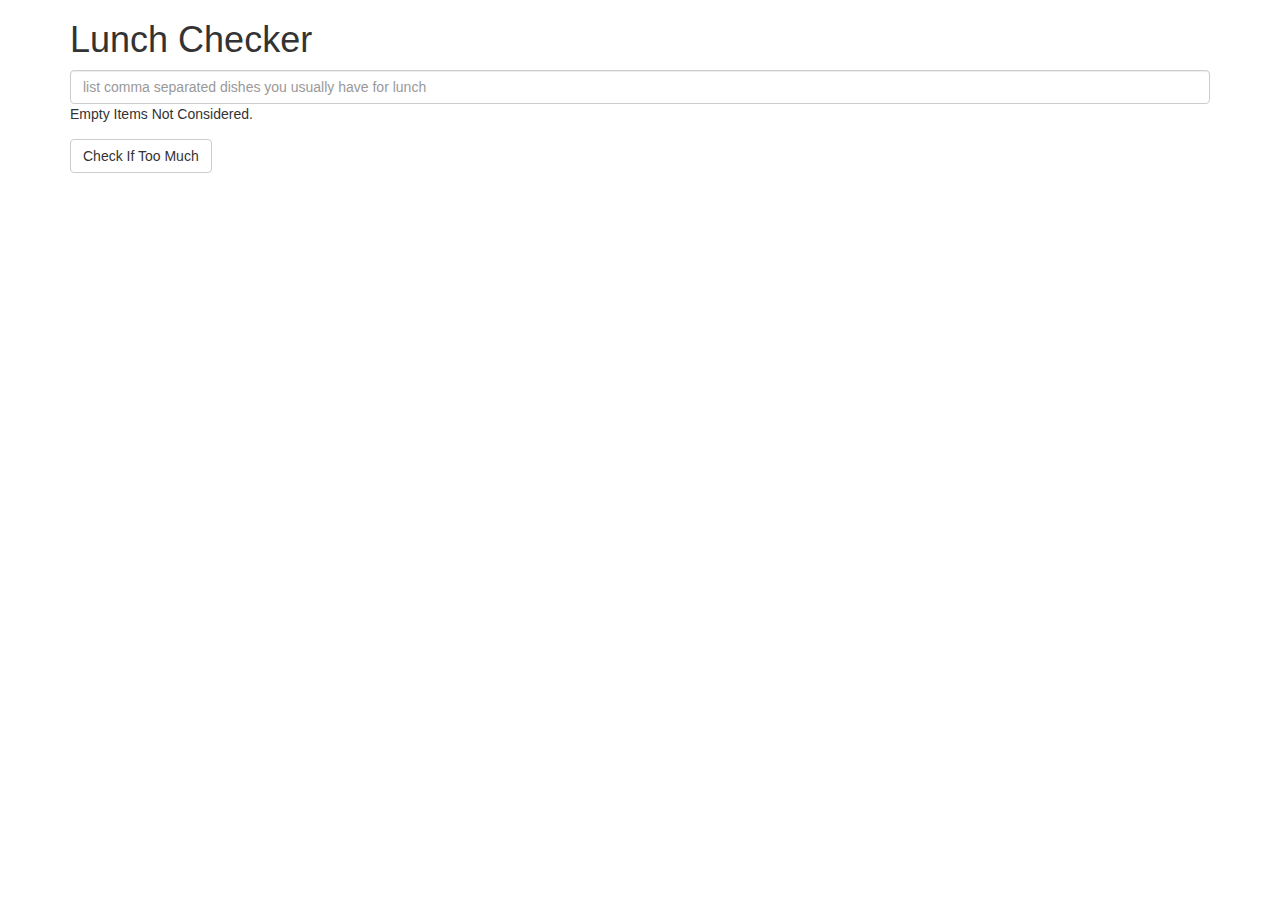
<file: Module1/index.html>
<!doctype html>
<html lang="en">
  <head>
    <title>Lunch Checker</title>
    <meta name="viewport" content="width=device-width, initial-scale=1">
    <link rel="stylesheet" href="styles/bootstrap.min.css">
    <script src="../Scripts/angular.min.js"></script>
      <script src="module1App.js"></script>
    <style>
      .message { font-size: 1.3em; font-weight: bold; }
    </style>
  </head>
<body ng-app="Module1">
      
   <div class="container" ng-controller="Module1Controller">
     <h1>Lunch Checker</h1>

         <div class="form-group" >
             <input ng-model="lunchMenu" id="lunch-menu" type="text"
             placeholder="list comma separated dishes you usually have for lunch"
             class="form-control">
             Empty Items Not Considered.
         </div>
         <div class="form-group">
             <button class="btn btn-default" ng-click="CheckTooMuch()">Check If Too Much</button>
         </div>
         <div class="form-group message">
          {{result}}
         </div>
   </div>

</body>
</html>
</file>
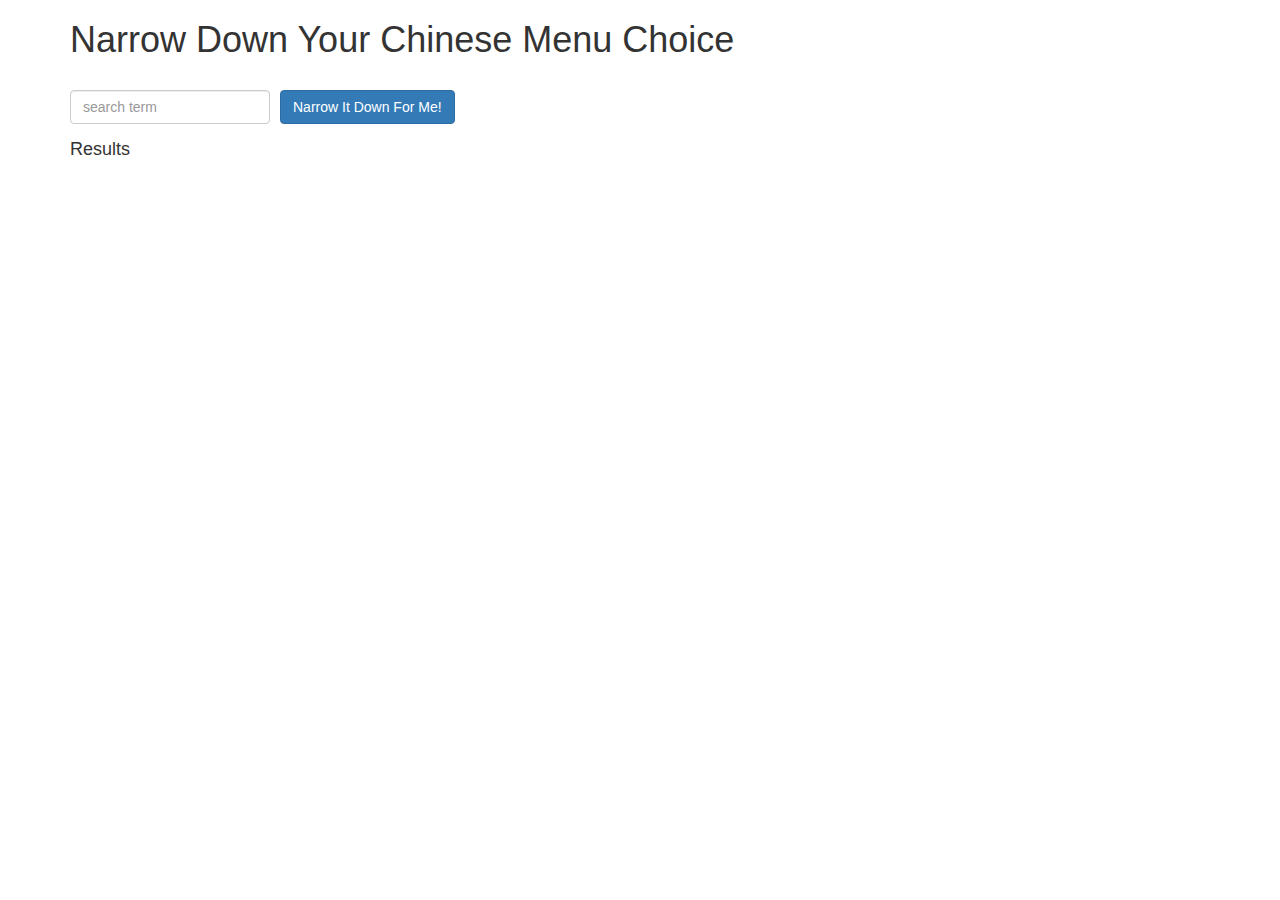
<file: Module3/index.html>
<!doctype html>
<html lang="en">
  <head>
    <title>Narrow Down Your Menu Choice</title>
    <meta name="viewport" content="width=device-width, initial-scale=1">
    <link rel="stylesheet" href="styles/bootstrap.min.css">
    <link rel="stylesheet" href="styles/styles.css">
      <script src="../angular.js"></script>
      <script src="module3App.js"></script>
  </head>
<body ng-app='NarrowItDownApp'>
   <div class="container" ng-controller="NarrowItDownController as controller">
    <h1>Narrow Down Your Chinese Menu Choice</h1>

    <div class="form-group">
      <input type="text" placeholder="search term" class="form-control" ng-model='controller.enteredText'>
    </div>
    <div class="form-group narrow-button">
      <button class="btn btn-primary" ng-click="controller.getMenuItemsClicked()">Narrow It Down For Me!</button>
    </div>
      
           <!-- found-items should be implemented as a component -->
           <found-items found="controller.found" on-remove="controller.removeItem(index)"></found-items>
       
  </div>
 
</body>
</html>
</file>
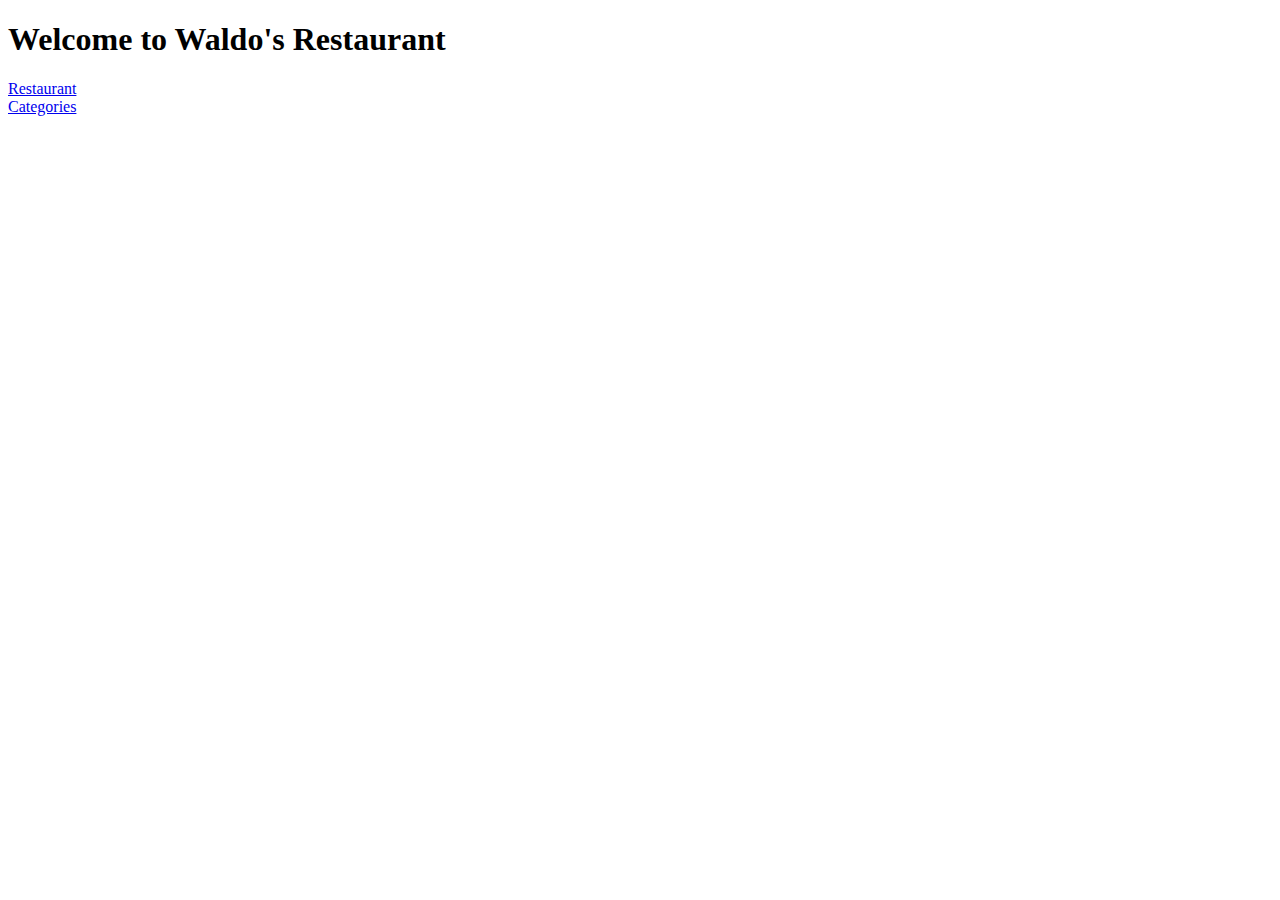
<file: Module4/index.html>
﻿<!DOCTYPE html>
<html ng-app='MenuApp'>

<head>
    <meta charset="utf-8">
    <title>Restaurant</title>
</head>

<body>
    <h1>Welcome to Waldo's Restaurant</h1>
    <div class="navbar-brand">
        <a class="navbar-brand" ui-sref="home">Restaurant</a>
    </div>
    <ui-view></ui-view>

    <!-- Libraries -->
    <script src="../angular.js"></script>
    <script src="Scripts/angular-ui-router.min.js"></script>

    <!-- Modules -->
    <script src="Scripts/data.module.js"></script>
    <script src="Scripts/menuapp.module.js"></script>
   

    <!-- Module artifacts -->
    <script src="Scripts/menudata.service.js"></script>
    <script src="Scripts/categories.component.js"></script>
    <script src="Scripts/items.component.js"></script>
    <script src="Scripts/routes.js"></script>
    <script src="Scripts/categories.controller.js"></script>
    <script src="Scripts/items.controller.js"></script>

</body>

</html>
</file>
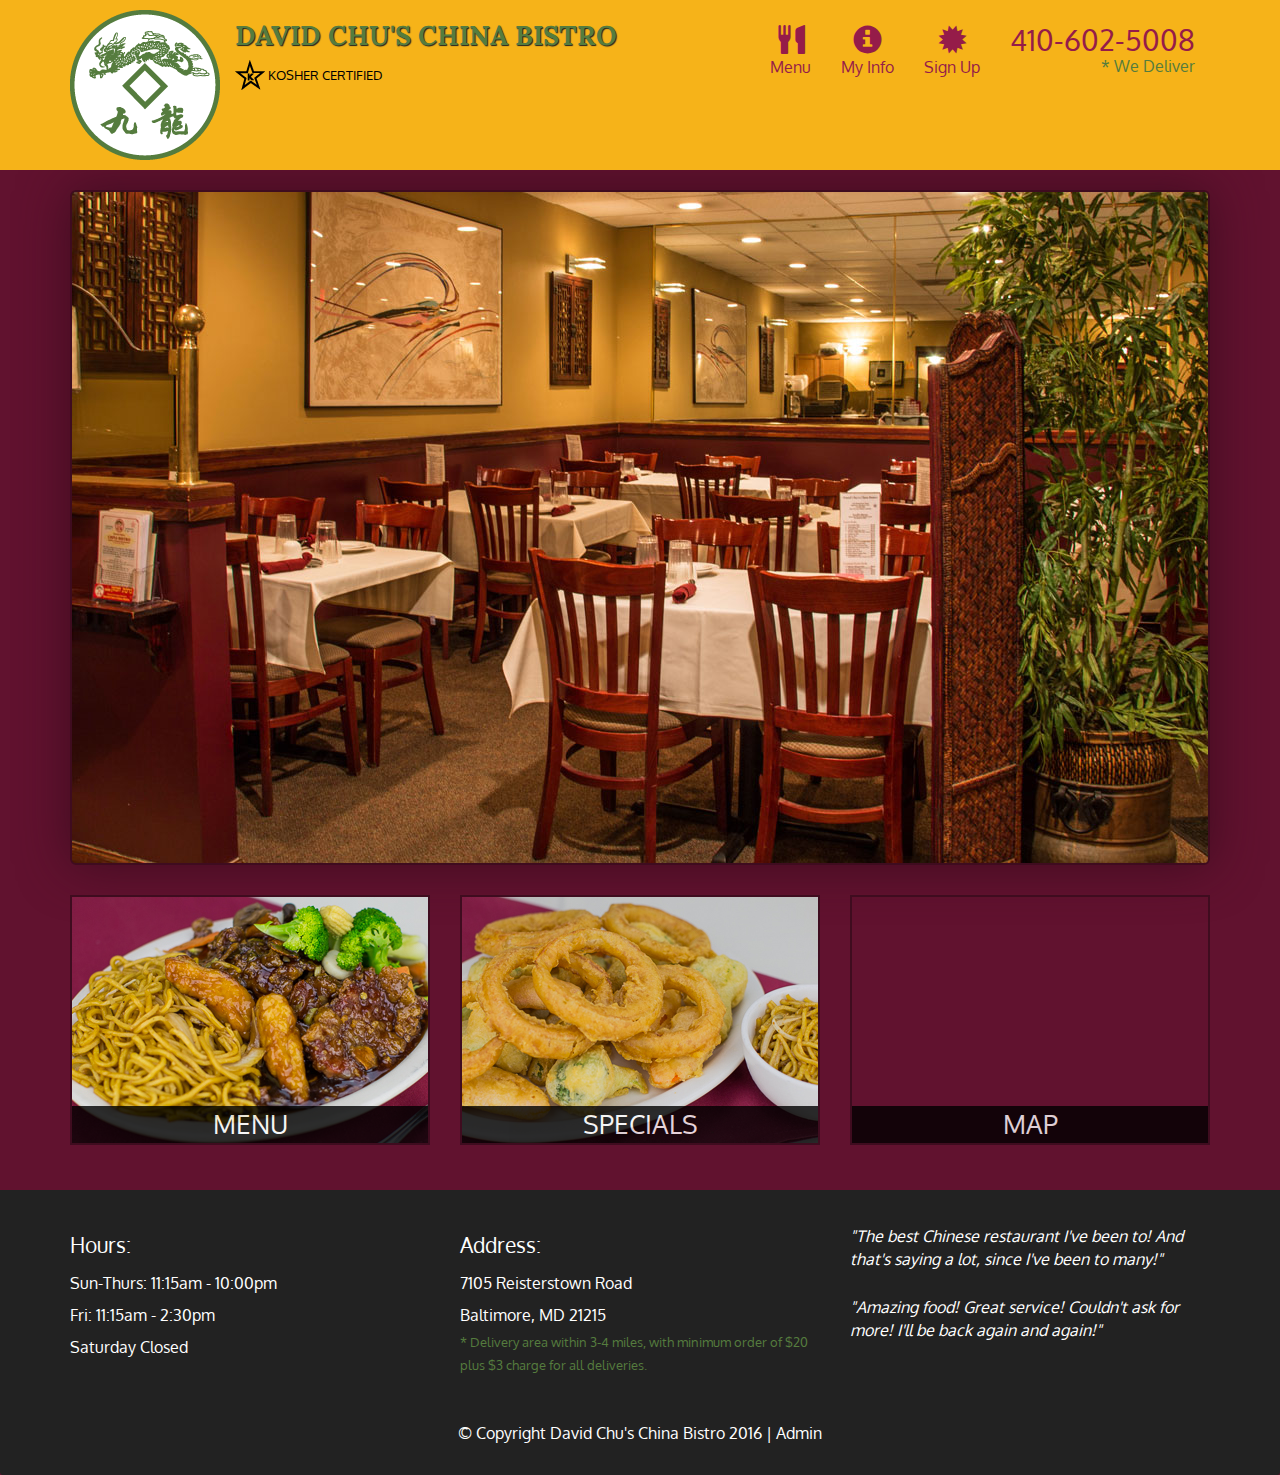
<file: Module5/index.html>
<!DOCTYPE html>
<html lang="en">
  <head>
    <meta charset="utf-8">
    <meta http-equiv="X-UA-Compatible" content="IE=edge">
    <meta name="viewport" content="width=device-width, initial-scale=1">
    <title>David Chu's China Bistro</title>
    <link href='https://fonts.googleapis.com/css?family=Oxygen:400,300,700' rel='stylesheet' type='text/css'>
    <link href='https://fonts.googleapis.com/css?family=Lora' rel='stylesheet' type='text/css'>
    <link rel="stylesheet" href="css/bootstrap.min.css">
    <link rel="stylesheet" href="css/restaurant.css">
    <link rel="stylesheet" href="css/common.css">
  </head>
  <body ng-app="restaurant" ng-strict-di>

    <!-- Fixed position loading indicator -->
    <loading class="loading-indicator"></loading>

    <header>
      <nav id="header-nav" class="navbar navbar-default">
        <div class="container">
          <div class="navbar-header">
            <a href="index.html" class="pull-left visible-md visible-lg">
              <div id="logo-img" alt="Logo image"></div>
            </a>

            <div class="navbar-brand">
              <a href="index.html"><h1>David Chu's China Bistro</h1></a>
              <p>
              <img src="images/star-k-logo.png" alt="Kosher certification">
              <span>Kosher Certified</span>
              </p>
            </div>

            <button id="navbarToggle" type="button" class="navbar-toggle collapsed" data-toggle="collapse" data-target="#collapsable-nav" aria-expanded="false">
              <span class="sr-only">Toggle navigation</span>
              <span class="icon-bar"></span>
              <span class="icon-bar"></span>
              <span class="icon-bar"></span>
            </button>
          </div>

          <div id="collapsable-nav" class="collapse navbar-collapse">
            <ul id="nav-list" class="nav navbar-nav navbar-right">
              <li id="navHomeButton" class="visible-xs">
                <a href="index.html">
                  <span class="glyphicon glyphicon-home"></span> Home</a>
              </li>
              <li id="navMenuButton" ui-sref-active="active">
                <a ui-sref="public.menu">
                  <span class="glyphicon glyphicon-cutlery"></span><br class="hidden-xs"> Menu</a>
              </li>
              <li ui-sref-active="active">
                <a ui-sref="public.myinfo">
                  <span class="glyphicon glyphicon-info-sign"></span><br class="hidden-xs"> My Info</a>
              </li>
              <li ui-sref-active="active">
                <a ui-sref="public.signup">
                  <span class="glyphicon glyphicon-certificate"></span><br class="hidden-xs"> Sign Up</a>
              </li>
              <li id="phone" class="hidden-xs">
                <a href="tel:410-602-5008">
                  <span>410-602-5008</span></a><div>* We Deliver</div>
              </li>
            </ul><!-- #nav-list -->
          </div><!-- .collapse .navbar-collapse -->
        </div><!-- .container -->
      </nav><!-- #header-nav -->
    </header>

    <div id="call-btn" class="visible-xs">
      <a class="btn" href="tel:410-602-5008">
        <span class="glyphicon glyphicon-earphone"></span>
        410-602-5008
      </a>
    </div>
    <div id="xs-deliver" class="text-center visible-xs">* We Deliver</div>

    <ui-view>
      <div class="text-center initial-loading">
        <h2>Loading Site...</h2>
      </div>
    </ui-view>

    <footer class="panel-footer">
      <div class="container">
        <div class="row">
          <section id="hours" class="col-sm-4">
            <span>Hours:</span><br>
            Sun-Thurs: 11:15am - 10:00pm<br>
            Fri: 11:15am - 2:30pm<br>
            Saturday Closed
            <hr class="visible-xs">
          </section>
          <section id="address" class="col-sm-4">
            <span>Address:</span><br>
            7105 Reisterstown Road<br>
            Baltimore, MD 21215
            <p>* Delivery area within 3-4 miles, with minimum order of $20 plus $3 charge for all deliveries.</p>
            <hr class="visible-xs">
          </section>
          <section id="testimonials" class="col-sm-4">
            <p>"The best Chinese restaurant I've been to! And that's saying a lot, since I've been to many!"</p>
            <p>"Amazing food! Great service! Couldn't ask for more! I'll be back again and again!"</p>
          </section>
        </div>
        <div class="text-center">
          &copy; Copyright David Chu's China Bistro 2016 |
          <a ui-sref="admin.auth">Admin</a></div>
      </div>
    </footer>

    <!-- Libs -->
    <script src="lib/jquery-2.1.4.min.js"></script>
    <script src="lib/bootstrap.min.js"></script>
    <script src="lib/angular.min.js"></script>
    <script src="lib/angular-ui-router.min.js"></script>

    <!-- Main Restaurant Module -->
    <script src="src/restaurant.module.js"></script>

    <!-- Common Module -->
    <script src="src/common/common.module.js"></script>
    <script src="src/common/loading/loading.component.js"></script>
    <script src="src/common/loading/loading.interceptor.js"></script>
    <script src="src/common/menu.service.js"></script>
    <script src="src/common/myinfo.service.js"></script>

    <!-- Public Module -->
    <script src="src/public/public.module.js"></script>
    <script src="src/public/public.routes.js"></script>
    <script src="src/public/menu/menu.controller.js"></script>
    <script src="src/public/menu-category/menu-category.component.js"></script>
    <script src="src/public/menu-items/menu-items.controller.js"></script>
    <script src="src/public/menu-item/menu-item.component.js"></script>
    <script src="src/public/signup/signup.controller.js"></script>
    <script src="src/public/myinfo/myinfo.controller.js"></script>

    <!-- ADMIN SITE -->

    <!--Application files -->

  </body>

</html>
</file>
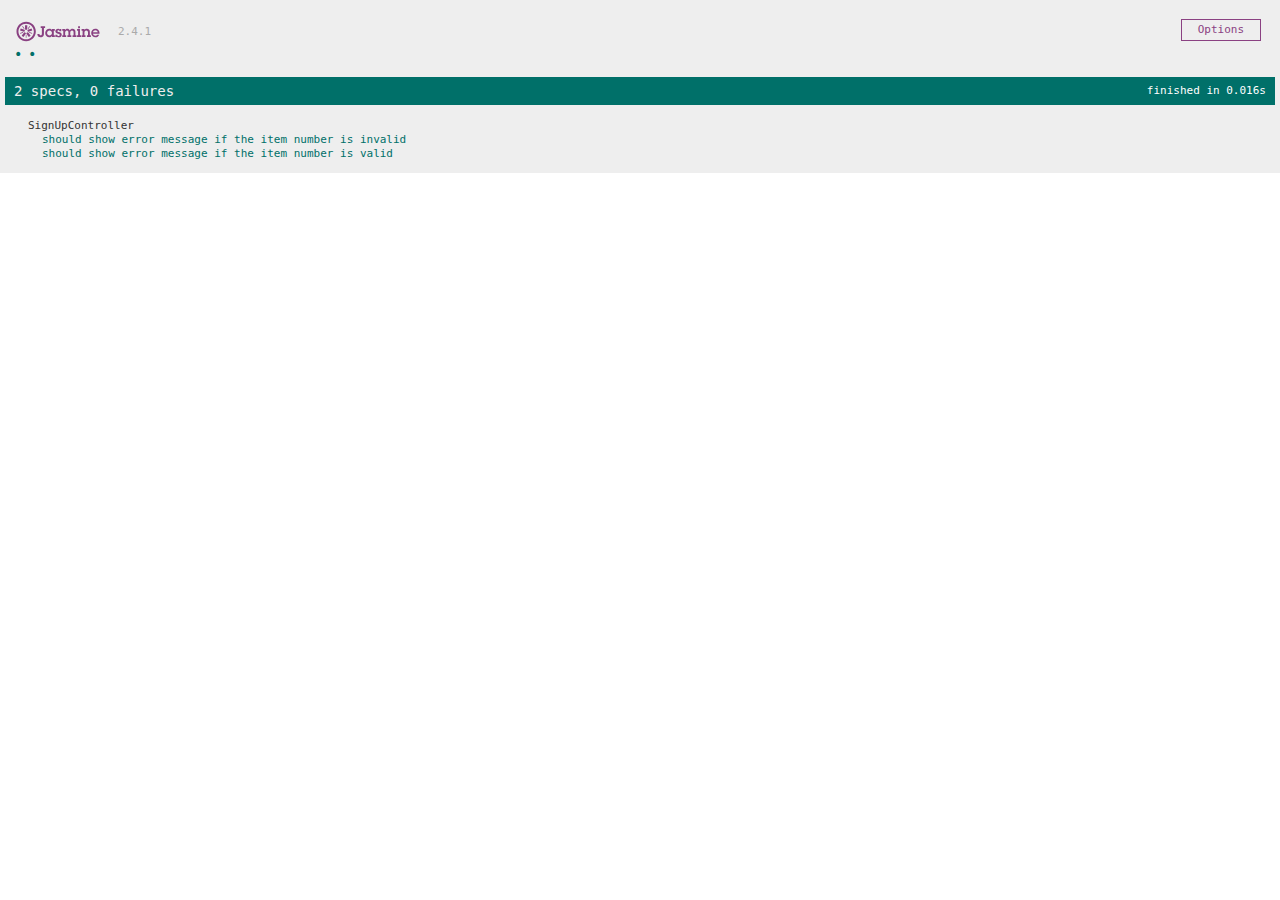
<file: Module5/spec/SpecRunner.html>
<!DOCTYPE html>
<html>
<head>
  <meta charset="utf-8">
  <title>Jasmine Spec Runner v2.4.1</title>

  <link rel="shortcut icon" type="image/png" href="../lib/jasmine-2.4.1/jasmine_favicon.png">
  <link rel="stylesheet" href="../lib/jasmine-2.4.1/jasmine.css">

  <script src="../lib/jasmine-2.4.1/jasmine.js"></script>
  <script src="../lib/jasmine-2.4.1/jasmine-html.js"></script>
  <script src="../lib/jasmine-2.4.1/boot.js"></script>

  <!-- include source files here... -->
  <script src="../lib/angular.min.js"></script>
  <script type="text/javascript" src="../lib/angular-ui-router.min.js"></script>
  <script src="../lib/angular-mocks.js"></script>

  <!-- Main Restaurant Module -->
  <script src="../src/restaurant.module.js"></script>

  <!-- Common Module -->
  <script src="../src/common/common.module.js"></script>
  <script src="../src/common/loading/loading.component.js"></script>
  <script src="../src/common/loading/loading.interceptor.js"></script>
  <script src="../src/common/menu.service.js"></script>
  <script src="../src/common/myinfo.service.js"></script>

  <!-- Public Module -->
  <script src="../src/public/public.module.js"></script>
  <script src="../src/public/public.routes.js"></script>
  <script src="../src/public/menu/menu.controller.js"></script>
  <script src="../src/public/menu-category/menu-category.component.js"></script>
  <script src="../src/public/menu-items/menu-items.controller.js"></script>
  <script src="../src/public/menu-item/menu-item.component.js"></script>
  <script src="../src/public/signup/signup.controller.js"></script>
  <script src="../src/public/myinfo/myinfo.controller.js"></script>

  <!-- include spec files here... -->
  <script src="public/signup/signup.controller.spec.js"></script>

</head>

<body>
</body>
</html>
</file>
<file: Module3/styles/styles.css>
.zebra li:nth-child(odd)
{ 
    background-color: #F7F7F7; 
}

h1 {
  margin-bottom: 30px;
}
input[type="text"] {
  width: 200px;
  float: left;
}
.narrow-button {
  float: left;
  margin-left: 10px;
}
.loader {
  display: none;
  margin-left: 5px;
  font-size: 10px;
  float: left;
  border-top: 1.1em solid rgba(147, 147, 147, 0.2);
  border-right: 1.1em solid rgba(147, 147, 147, 0.2);
  border-bottom: 1.1em solid rgba(147, 147, 147, 0.2);
  border-left: 1.1em solid #676767;
  -webkit-transform: translateZ(0);
  -ms-transform: translateZ(0);
  transform: translateZ(0);
  -webkit-animation: load8 1.1s infinite linear;
  animation: load8 1.1s infinite linear;
}
.loader,
.loader:after {
  border-radius: 50%;
  width: 3em;
  height: 3em;
}
@-webkit-keyframes load8 {
  0% {
    -webkit-transform: rotate(0deg);
    transform: rotate(0deg);
  }
  100% {
    -webkit-transform: rotate(360deg);
    transform: rotate(360deg);
  }
}
@keyframes load8 {
  0% {
    -webkit-transform: rotate(0deg);
    transform: rotate(0deg);
  }
  100% {
    -webkit-transform: rotate(360deg);
    transform: rotate(360deg);
  }
}
</file>
<file: Module5/css/restaurant.css>
body {
  font-size: 16px;
  color: #fff;
  background-color: #61122f;
  font-family: 'Oxygen', sans-serif;
}

.initial-loading {
  margin-top: 60px;
}

/** HEADER **/
#header-nav {
  background-color: #f6b319;
  border-radius: 0;
  border: 0;
}

#logo-img {
  background: url('../images/restaurant-logo_large.png') no-repeat;
  width: 150px;
  height: 150px;
  margin: 10px 15px 10px 0;
}

.navbar-brand {
  padding-top: 25px;
}
.navbar-brand h1 { /* Restaurant name */
  font-family: 'Lora', serif;
  color: #557c3e;
  font-size: 1.5em;
  text-transform: uppercase;
  font-weight: bold;
  text-shadow: 1px 1px 1px #222;
  margin-top: 0;
  margin-bottom: 0;
  line-height: .75;
}
.navbar-brand a:hover, .navbar-brand a:focus {
  text-decoration: none;
}
.navbar-brand p { /* Kosher cert */
  color: #000;
  text-transform: uppercase;
  font-size: .7em;
  margin-top: 15px;
}
.navbar-brand p span { /* Star-K */
  vertical-align: middle;
}

#nav-list {
  margin-top: 10px;
}
#nav-list a {
  color: #951C49;
  text-align: center;
}
#nav-list a:hover {
  background: #E7E7E7;
}
#nav-list a span {
  font-size: 1.8em;
}

#phone {
  margin-top: 5px;
}
#phone a { /* Phone number */
  text-align: right;
  padding-bottom: 0;
}
#phone div { /* We Deliver */
  color: #557c3e;
  text-align: right;
  padding-right: 15px;
}

.navbar-header button.navbar-toggle, .navbar-header .icon-bar {
  border: 1px solid #61122f;
}
.navbar-header button.navbar-toggle {
  clear: both;
  margin-top: -30px;
}
/* END HEADER */

/* FOOTER */
.panel-footer {
  margin-top: 30px;
  padding-top: 35px;
  padding-bottom: 30px;
  background-color: #222;
  border-top: 0;
}
.panel-footer div.row {
  margin-bottom: 35px;
}
#hours, #address {
  line-height: 2;
}
#hours > span, #address > span {
  font-size: 1.3em;
}
#address p {
  color: #557c3e;
  font-size: .8em;
  line-height: 1.8;
}
#testimonials {
  font-style: italic;
}
#testimonials p:nth-child(2) {
  margin-top: 25px;
}
a[ui-sref="admin.auth"] {
  color: #fff;
}
/* END FOOTER */

/********** Medium devices only **********/
@media (min-width: 992px) and (max-width: 1199px) {
  /* Header */
  #logo-img {
    background: url('../images/restaurant-logo_medium.png') no-repeat;
    width: 100px;
    height: 100px;
    margin: 5px 5px 5px 0;
  }
  /* End Header */
}


/********** Extra small devices only **********/
@media (max-width: 767px) {
  /* Header */
  .navbar-brand {
    padding-top: 10px;
    height: 80px;
  }
  .navbar-brand h1 { /* Restaurant name */
    padding-top: 10px;
    font-size: 5vw; /* 1vw = 1% of viewport width */
  }
  .navbar-brand p { /* Kosher cert */
    font-size: .6em;
    margin-top: 12px;
  }
  .navbar-brand p img { /* Star-K */
    height: 20px;
  }

  #collapsable-nav a { /* Collapsed nav menu text */
    font-size: 1.2em;
  }
  #collapsable-nav a span { /* Collapsed nav menu glyph */
    font-size: 1em;
    margin-right: 5px;
  }

  #call-btn > a {
    font-size: 1.5em;
    display: block;
    margin: 0 20px;
    padding: 10px;
    border: 2px solid #fff;
    background-color: #f6b319;
    color: #951c49;
  }
  #xs-deliver {
    margin-top: 5px;
    font-size: .7em;
    letter-spacing: .1em;
    text-transform: uppercase;
  }
  /* End Header */

  /* Footer */
  .panel-footer section {
    margin-bottom: 30px;
    text-align: center;
  }
  .panel-footer section:nth-child(3) {
    margin-bottom: 0; /* margin already exists on the whole row */
  }
  .panel-footer section hr {
    width: 50%;
  }
  /* End Footer */
}


/********** Super extra small devices Only :-) (e.g., iPhone 4) **********/
@media (max-width: 479px) {
  /* Header */
  .navbar-brand h1 { /* Restaurant name */
    padding-top: 5px;
    font-size: 6vw;
  }
  /* End Header */
}
</file>
<file: Module5/css/common.css>
.loading-indicator {
    display: block;
    width: 70px;
    position: fixed;
    left: 0;
    right: 0;
    margin: 0 auto;
    top: 40%;
    z-index: 100;
    background-color: #FFF;
}

.loading-indicator img {
    width: 70px;
    background-color: #FFF;
}

.ui-view-placeholder {
    margin-top: 60px;
}
</file>
<file: Module5/lib/jasmine-2.4.1/jasmine.css>
body { overflow-y: scroll; }

.jasmine_html-reporter { background-color: #eee; padding: 5px; margin: -8px; font-size: 11px; font-family: Monaco, "Lucida Console", monospace; line-height: 14px; color: #333; }
.jasmine_html-reporter a { text-decoration: none; }
.jasmine_html-reporter a:hover { text-decoration: underline; }
.jasmine_html-reporter p, .jasmine_html-reporter h1, .jasmine_html-reporter h2, .jasmine_html-reporter h3, .jasmine_html-reporter h4, .jasmine_html-reporter h5, .jasmine_html-reporter h6 { margin: 0; line-height: 14px; }
.jasmine_html-reporter .jasmine-banner, .jasmine_html-reporter .jasmine-symbol-summary, .jasmine_html-reporter .jasmine-summary, .jasmine_html-reporter .jasmine-result-message, .jasmine_html-reporter .jasmine-spec .jasmine-description, .jasmine_html-reporter .jasmine-spec-detail .jasmine-description, .jasmine_html-reporter .jasmine-alert .jasmine-bar, .jasmine_html-reporter .jasmine-stack-trace { padding-left: 9px; padding-right: 9px; }
.jasmine_html-reporter .jasmine-banner { position: relative; }
.jasmine_html-reporter .jasmine-banner .jasmine-title { background: url('[data-uri]') no-repeat; background: url('[data-uri]') no-repeat, none; -moz-background-size: 100%; -o-background-size: 100%; -webkit-background-size: 100%; background-size: 100%; display: block; float: left; width: 90px; height: 25px; }
.jasmine_html-reporter .jasmine-banner .jasmine-version { margin-left: 14px; position: relative; top: 6px; }
.jasmine_html-reporter #jasmine_content { position: fixed; right: 100%; }
.jasmine_html-reporter .jasmine-version { color: #aaa; }
.jasmine_html-reporter .jasmine-banner { margin-top: 14px; }
.jasmine_html-reporter .jasmine-duration { color: #fff; float: right; line-height: 28px; padding-right: 9px; }
.jasmine_html-reporter .jasmine-symbol-summary { overflow: hidden; *zoom: 1; margin: 14px 0; }
.jasmine_html-reporter .jasmine-symbol-summary li { display: inline-block; height: 10px; width: 14px; font-size: 16px; }
.jasmine_html-reporter .jasmine-symbol-summary li.jasmine-passed { font-size: 14px; }
.jasmine_html-reporter .jasmine-symbol-summary li.jasmine-passed:before { color: #007069; content: "\02022"; }
.jasmine_html-reporter .jasmine-symbol-summary li.jasmine-failed { line-height: 9px; }
.jasmine_html-reporter .jasmine-symbol-summary li.jasmine-failed:before { color: #ca3a11; content: "\d7"; font-weight: bold; margin-left: -1px; }
.jasmine_html-reporter .jasmine-symbol-summary li.jasmine-disabled { font-size: 14px; }
.jasmine_html-reporter .jasmine-symbol-summary li.jasmine-disabled:before { color: #bababa; content: "\02022"; }
.jasmine_html-reporter .jasmine-symbol-summary li.jasmine-pending { line-height: 17px; }
.jasmine_html-reporter .jasmine-symbol-summary li.jasmine-pending:before { color: #ba9d37; content: "*"; }
.jasmine_html-reporter .jasmine-symbol-summary li.jasmine-empty { font-size: 14px; }
.jasmine_html-reporter .jasmine-symbol-summary li.jasmine-empty:before { color: #ba9d37; content: "\02022"; }
.jasmine_html-reporter .jasmine-run-options { float: right; margin-right: 5px; border: 1px solid #8a4182; color: #8a4182; position: relative; line-height: 20px; }
.jasmine_html-reporter .jasmine-run-options .jasmine-trigger { cursor: pointer; padding: 8px 16px; }
.jasmine_html-reporter .jasmine-run-options .jasmine-payload { position: absolute; display: none; right: -1px; border: 1px solid #8a4182; background-color: #eee; white-space: nowrap; padding: 4px 8px; }
.jasmine_html-reporter .jasmine-run-options .jasmine-payload.jasmine-open { display: block; }
.jasmine_html-reporter .jasmine-bar { line-height: 28px; font-size: 14px; display: block; color: #eee; }
.jasmine_html-reporter .jasmine-bar.jasmine-failed { background-color: #ca3a11; }
.jasmine_html-reporter .jasmine-bar.jasmine-passed { background-color: #007069; }
.jasmine_html-reporter .jasmine-bar.jasmine-skipped { background-color: #bababa; }
.jasmine_html-reporter .jasmine-bar.jasmine-errored { background-color: #ca3a11; }
.jasmine_html-reporter .jasmine-bar.jasmine-menu { background-color: #fff; color: #aaa; }
.jasmine_html-reporter .jasmine-bar.jasmine-menu a { color: #333; }
.jasmine_html-reporter .jasmine-bar a { color: white; }
.jasmine_html-reporter.jasmine-spec-list .jasmine-bar.jasmine-menu.jasmine-failure-list, .jasmine_html-reporter.jasmine-spec-list .jasmine-results .jasmine-failures { display: none; }
.jasmine_html-reporter.jasmine-failure-list .jasmine-bar.jasmine-menu.jasmine-spec-list, .jasmine_html-reporter.jasmine-failure-list .jasmine-summary { display: none; }
.jasmine_html-reporter .jasmine-results { margin-top: 14px; }
.jasmine_html-reporter .jasmine-summary { margin-top: 14px; }
.jasmine_html-reporter .jasmine-summary ul { list-style-type: none; margin-left: 14px; padding-top: 0; padding-left: 0; }
.jasmine_html-reporter .jasmine-summary ul.jasmine-suite { margin-top: 7px; margin-bottom: 7px; }
.jasmine_html-reporter .jasmine-summary li.jasmine-passed a { color: #007069; }
.jasmine_html-reporter .jasmine-summary li.jasmine-failed a { color: #ca3a11; }
.jasmine_html-reporter .jasmine-summary li.jasmine-empty a { color: #ba9d37; }
.jasmine_html-reporter .jasmine-summary li.jasmine-pending a { color: #ba9d37; }
.jasmine_html-reporter .jasmine-summary li.jasmine-disabled a { color: #bababa; }
.jasmine_html-reporter .jasmine-description + .jasmine-suite { margin-top: 0; }
.jasmine_html-reporter .jasmine-suite { margin-top: 14px; }
.jasmine_html-reporter .jasmine-suite a { color: #333; }
.jasmine_html-reporter .jasmine-failures .jasmine-spec-detail { margin-bottom: 28px; }
.jasmine_html-reporter .jasmine-failures .jasmine-spec-detail .jasmine-description { background-color: #ca3a11; }
.jasmine_html-reporter .jasmine-failures .jasmine-spec-detail .jasmine-description a { color: white; }
.jasmine_html-reporter .jasmine-result-message { padding-top: 14px; color: #333; white-space: pre; }
.jasmine_html-reporter .jasmine-result-message span.jasmine-result { display: block; }
.jasmine_html-reporter .jasmine-stack-trace { margin: 5px 0 0 0; max-height: 224px; overflow: auto; line-height: 18px; color: #666; border: 1px solid #ddd; background: white; white-space: pre; }
</file>
